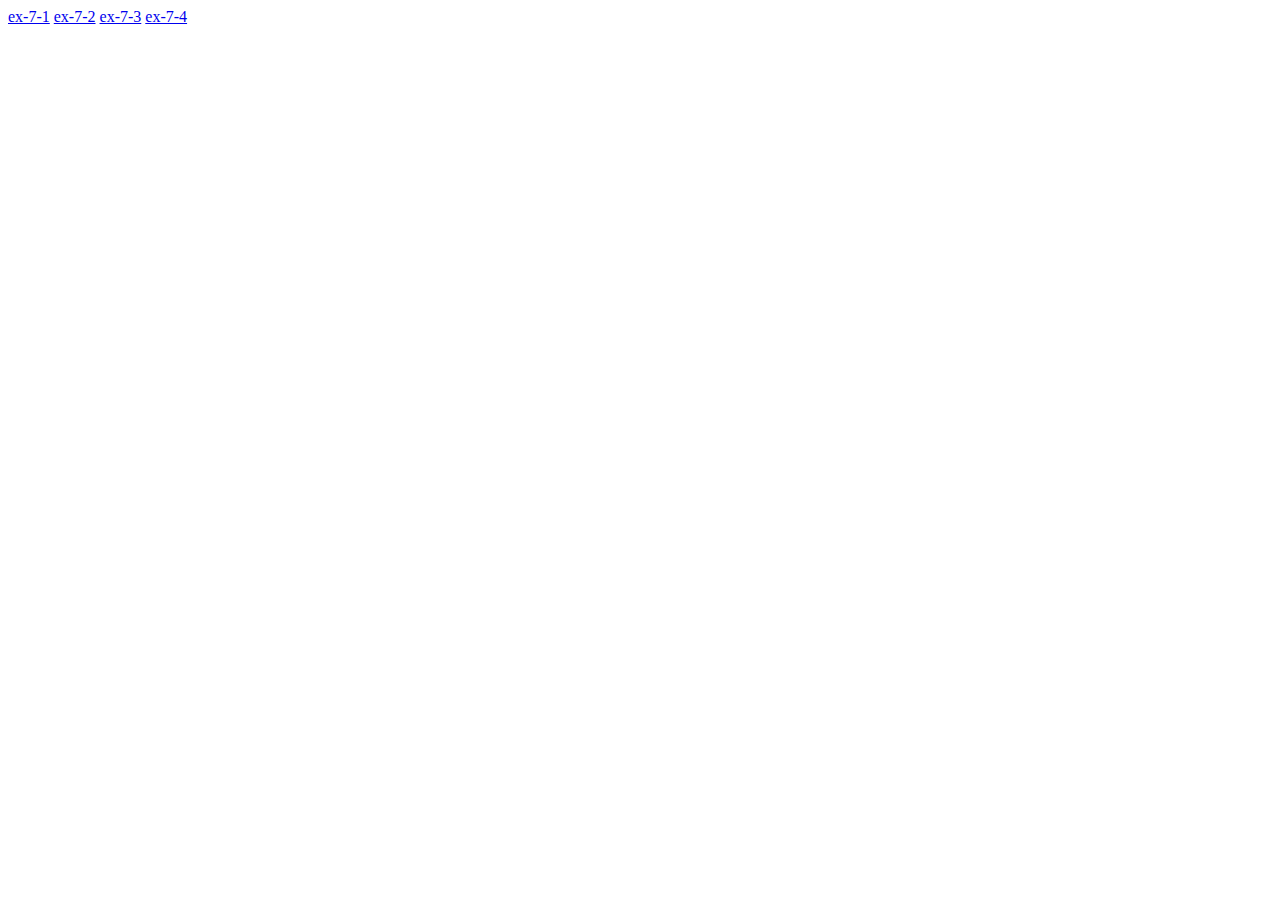
<file: index.html>
<!DOCTYPE html>
<html lang="en">
<head>
    <meta charset="UTF-8">
    <meta name="viewport" content="width=device-width, initial-scale=1.0">
    <title>Document</title>
</head>
<body>
   <a href="./7-1/index.html"><span>ex-7-1</span></a> 
   <a href="./ex-7-2/cart.html">ex-7-2</a>
   <a href="./7-3/cart.html"><span>ex-7-3</span></a>
   <a href="./7-4/index.html"><span>ex-7-4</span></a>
</body>
</html>
</file>
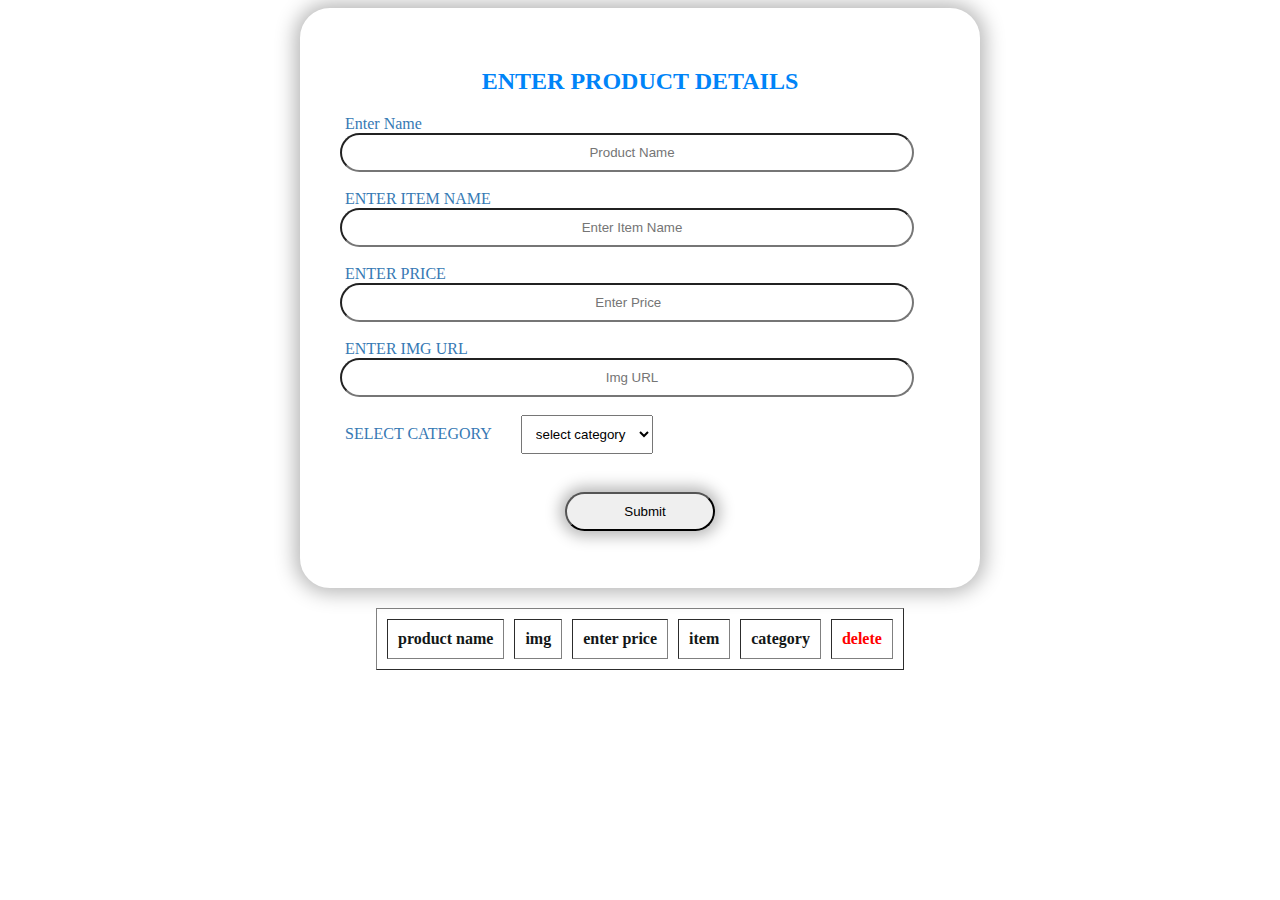
<file: 7-1/index.html>
<!DOCTYPE html>
<html lang="en">
<head>
    <meta charset="UTF-8">
    <meta name="viewport" content="width=device-width, initial-scale=1.0">
    <title>form-ex-1</title>
    <link rel="stylesheet" href="style.css">
</head>
<body>
    <form id="form">

        <h2>  ENTER PRODUCT DETAILS </h2>

        <label> Enter  Name</label> <br>
        <input type="text" placeholder="product name" id="product_name" required><br><br>
        <label> ENTER ITEM NAME</label><br>
        <input type="text" placeholder="enter item name" id="item" required><br><br>
        <label> ENTER PRICE </label><br>
        <input type="text" placeholder="enter price  " id="enter_price" required><br><br>
        <label>ENTER IMG URL</label>
        <input type="src" placeholder="img URL" id="img" required><br><br>
        <label>SELECT CATEGORY</label>
        <select name="select category " id="category " required>
            <option value="select category ">select category </option>
            <option value="baby">Shirt </option>
            <option value="books">Hoodie</option>
            <option value="deales">jeans    </option>
        </select><br><br>
        <input type="submit" id="submit">

    </form>
    <table border="1px solid black" cellspacing="10px" cellpadding="10px" id="output">
        <tbody>
            <tr>
                <th>product name</th>
                <th>img</th>
                <th>enter price</th>
                <th>item</th>
                <th>category </th>
                <th id="delete">delete</th>
            </tr>
        </tbody>
        <tbody id="data"></tbody>
    </table>

    <script src="./index.js"></script>
</body>
</html>
</file>
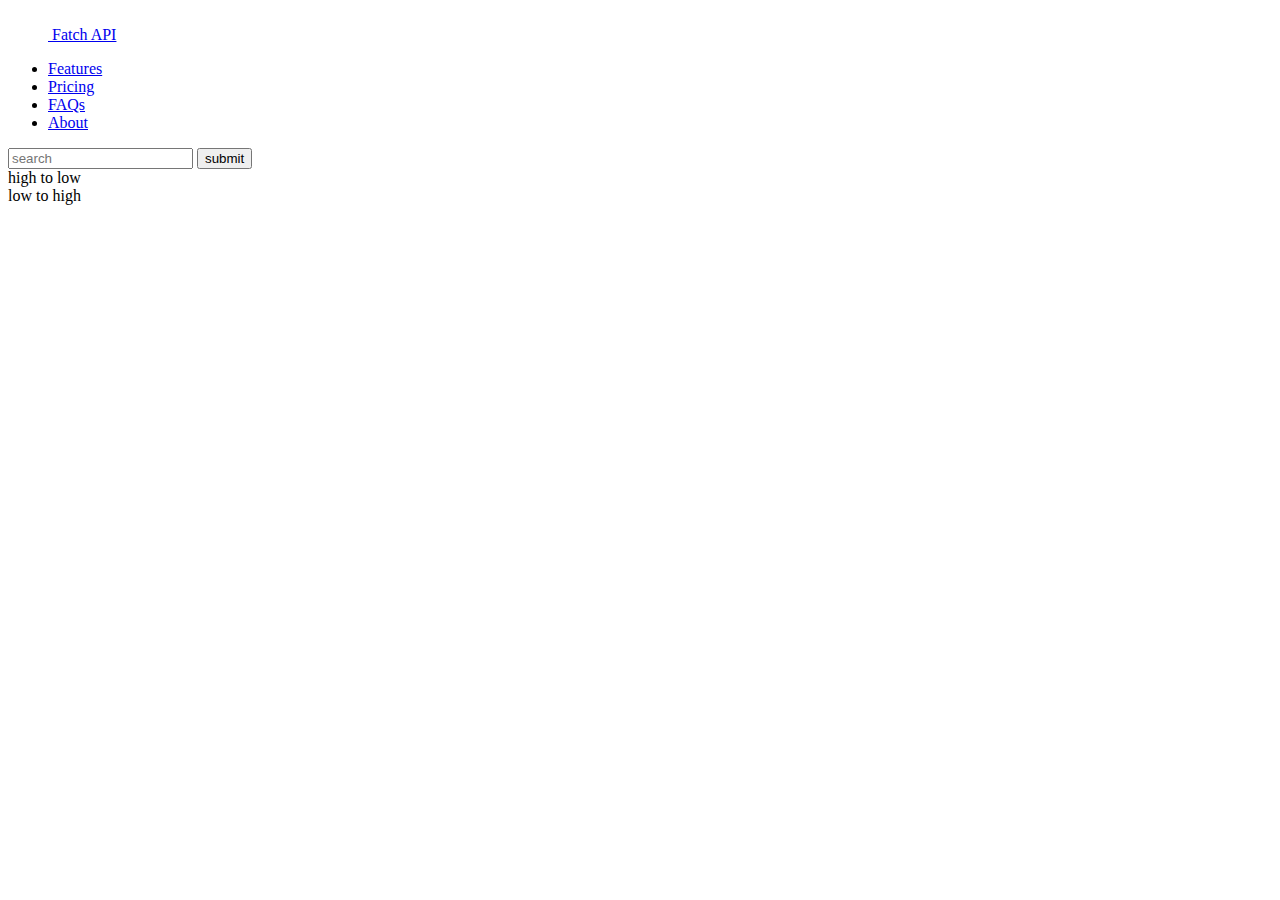
<file: 7-4/index.html>
<!DOCTYPE html>
<html lang="en">

<head>
    <meta charset="UTF-8">
    <meta name="viewport" content="width=device-width, initial-scale=1.0">
    <title>Document</title>
    <link rel="stylesheet" href="./style.css">
    <link href="https://cdn.jsdelivr.net/npm/bootstrap@5.2.3/dist/css/bootstrap.min.css" rel="stylesheet"
        integrity="sha384-rbsA2VBKQhggwzxH7pPCaAqO46MgnOM80zW1RWuH61DGLwZJEdK2Kadq2F9CUG65" crossorigin="anonymous">
    <link rel="stylesheet" href="style.css">
</head>

<body>
    <header>
        <div class="container">
            <header class="d-flex flex-wrap justify-content-center py-3 mb-4 border-bottom">
                <a href="/"
                    class="d-flex align-items-center mb-3 mb-md-0 me-md-auto link-body-emphasis text-decoration-none">
                    <svg class="bi me-2" width="40" height="32">
                        <use xlink:href="#bootstrap"></use>
                    </svg>
                    <span class="fs-4">Fatch API</span>
                </a>

                <ul class="nav nav-pills">

                    <li class="nav-item"><a href="#" class="nav-link">Features</a></li>
                    <li class="nav-item"><a href="#" class="nav-link">Pricing</a></li>
                    <li class="nav-item"><a href="#" class="nav-link">FAQs</a></li>
                    <li class="nav-item"><a href="#" class="nav-link">About</a></li>
                </ul>
                <form class="d-flex" id="search">
                    <input class="from-control me-2" type="search" id="search" placeholder="search" aria-label="search" />
                    <button class="btn btn-outline-success" type="submit">submit</button>
                </form>
            </header>
        </div>

    </header>

    <div class="text-center " >
        <div class="btn btn-success m-2" id="htl">high to low</div>
        <div class="btn btn-success " id="lth">low to high</div>
    </div>

    <div class="main">

        <div id="box">

        </div>

    </div>
</body>
<script src="./index.js"></script>
<script src="https://cdn.jsdelivr.net/npm/bootstrap@5.2.3/dist/js/bootstrap.bundle.min.js"
    integrity="sha384-kenU1KFdBIe4zVF0s0G1M5b4hcpxyD9F7jL+jjXkk+Q2h455rYXK/7HAuoJl+0I4"
    crossorigin="anonymous"></script>

</html>
</file>
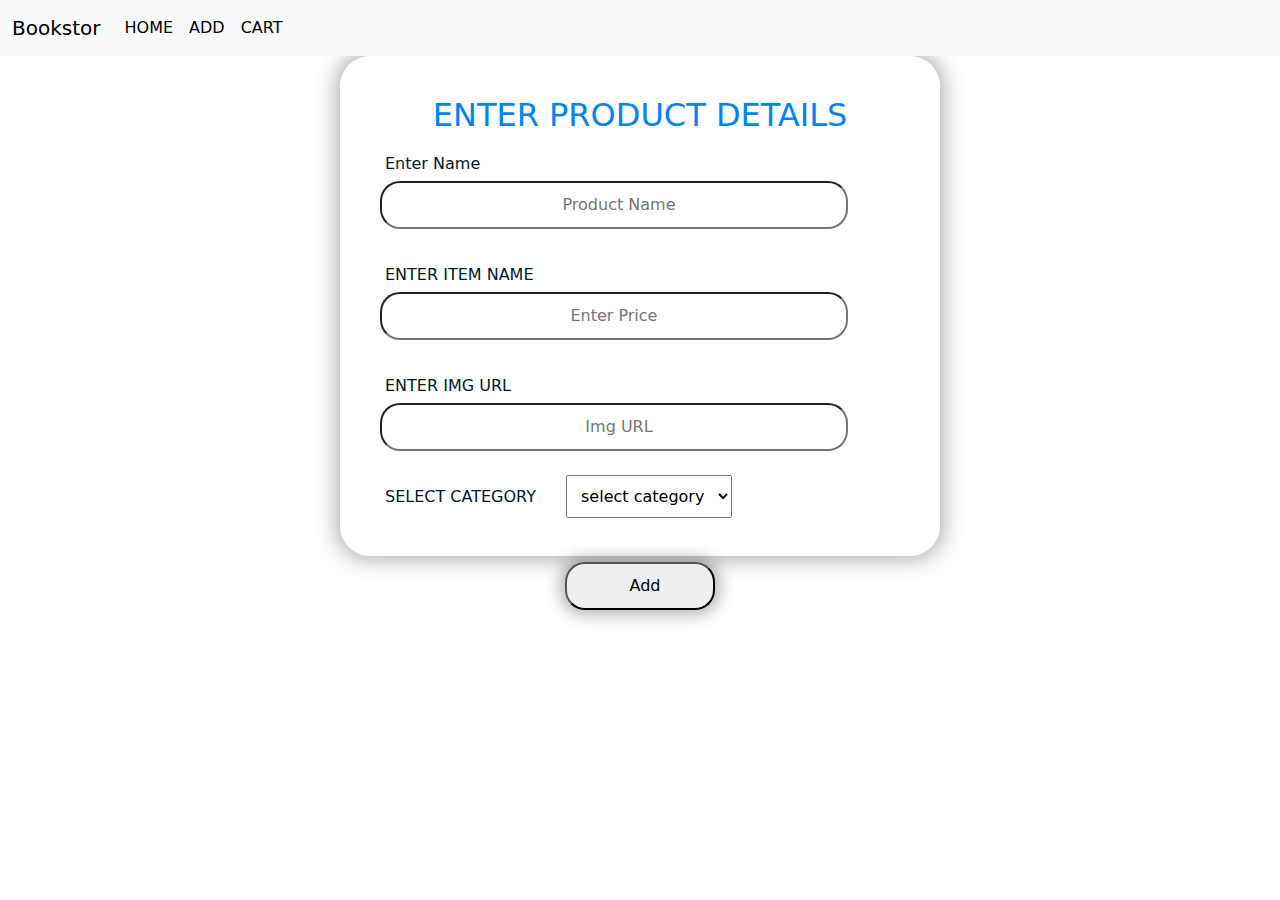
<file: 7-3/add.html>
<!DOCTYPE html>
<html lang="en">

<head>
  <meta charset="UTF-8">
  <meta name="viewport" content="width=device-width, initial-scale=1.0">
  <title>add book</title>
  <link href="https://cdn.jsdelivr.net/npm/bootstrap@5.3.3/dist/css/bootstrap.min.css" rel="stylesheet"
  integrity="sha384-QWTKZyjpPEjISv5WaRU9OFeRpok6YctnYmDr5pNlyT2bRjXh0JMhjY6hW+ALEwIH" crossorigin="anonymous">
<script src="https://cdn.jsdelivr.net/npm/bootstrap@5.3.3/dist/js/bootstrap.bundle.min.js"
  integrity="sha384-YvpcrYf0tY3lHB60NNkmXc5s9fDVZLESaAA55NDzOxhy9GkcIdslK1eN7N6jIeHz"
  crossorigin="anonymous"></script>
  <style>
      table img {
    width: 50px;
}

#form {
    
    padding: 30px;
    width: 600px;
    height: 500px;
    margin: auto;
    border-radius:30px ;
    background-color: rgb(255, 255, 255);
    box-shadow: 0 0 20px 5px #0000004a;
    border: 10px solid rgb(255, 255, 255);
}

#form input {
    border-radius: 20px;
    width: 90%;
    padding: 10px;
    margin: auto;
    text-align: center;
    text-transform: capitalize;
    padding-left: 20px;
}

h2 {
    text-transform: capitalize;
    text-align: center;
    color: rgb(0, 132, 248);
}

table {
    margin-top: 100px;
    margin: auto;
}

tbody th {
    color: rgb(19, 23, 23);
}

select {
    padding: 10px;
    margin-left: 20px;
}

#delete {
    color: red;
}

#output{
    margin-top: 50px;
}

label {
    color: rgb(0, 24, 44);
    margin: 5px;
    padding-top: 5px;
}
#submit{
    width: 150px !important ;
   display: flex;
 justify-content: center;
 border-radius: 50px;
 margin-top: 20px !important;
 box-shadow: 0 0 15px 5px #0000004a;

}

#submit:hover {
    background-color: rgb(62, 90, 182);
    transition: all 0.5S;
    color: aliceblue;
}
    /* #form{
      width: 400px;
      height: 600px;
      background: rgb(240, 239, 239) ;
      margin: auto;
      margin-top: 20px;
    } 
    #form input{
      padding: 10px;
      margin: 10px;
      margin-top: 50px;
    }
    h3{
      color: rgb(0, 0, 0);
      text-align: center;
    }
    label{
      text-transform: capitalize;
      color: rgb(0, 0, 0);
    }
    #category{
      padding: 10px;
    }
    #submit{
      color: blue;
    }
    #submit:hover{
      background-color: rgb(7, 151, 108);
      color: aliceblue;
      transition: all 0.5s;
    } */
  </style>
<body>
  <nav class="navbar navbar-expand-lg navbar-light bg-light">
    <div class="container-fluid">
        <a class="navbar-brand" href="#">Bookstor</a>
        <button class="navbar-toggler" type="button" data-bs-toggle="collapse"
            data-bs-target="#navbarSupportedContent" aria-controls="navbarSupportedContent" aria-expanded="false"
            aria-label="Toggle navigation">
            <span class="navbar-toggler-icon"></span>
        </button>
        <div class="collapse navbar-collapse" id="navbarSupportedContent">
            <ul class="navbar-nav me-auto mb-2 mb-lg-0">
              <li class="nav-item">
                <a class="nav-link active" aria-current="page" href="./index.html">HOME</a>
            </li>
            <li class="nav-item">
                <a class="nav-link active" aria-current="page" href="./add.html">ADD</a>
            </li>
            <li class="nav-item">
                <a class="nav-link active" aria-current="page" href="./cart.html">CART</a>
            </li>
        </div>
    </div>
</nav>
  <!-- <form id="form">
    <h3>Add Books Stor</h3>
    <label>enter book title =</label>
    <input type="text" id="bookname" placeholder="enter book title" required><br>
    <label>enter book img url  =</label>
    <input type="url" id="img" placeholder="enter url" required>
    <label>enter book price =</label>
    <input type="number" id="price" placeholder="price" required><br><br>
    <label>select book category =</label>
    <select name="" id="category" required>
      <option value="" selected>select category</option>
      <option value="gandhi ji">gandhi ji</option>
      <option value="Abdul kalam">Abdul kalam</option>
      <option value="modi">modi</option>
    </select><br>
    <input type="submit" id="submit" value="add">
  </form> -->
  <form id="form">

    <h2> ENTER PRODUCT DETAILS </h2>

    <label> Enter Name</label> <br>
    <input type="text" placeholder="product name" id="bookname" required><br><br>
    <label> ENTER ITEM NAME</label><br>

    <input type="text" placeholder="enter price  " id="price" required><br><br>
    <label>ENTER IMG URL</label>
    <input type="src" placeholder="img URL" id="img" required><br><br>
    <label>SELECT CATEGORY</label>
    <select name="select category " id="category" required>
      <option value="select category ">select category </option>
      <option value="gandhi ji">optin-1 </option>
      <option value="girl">option-2</option>
      <option value="gandhi ji">option-3</option>
    </select><br><br>
    <input type="submit" id="submit" value="add">
  </form>
</body>
<script>
  let books = JSON.parse(localStorage.getItem('data')) || []
    const localdata = (e) => {
      e.preventDefault()

      let data = {
        bookname: document.getElementById("bookname").value,
        img: document.getElementById("img").value,
        price: document.getElementById("price").value,
        category:document.getElementById("category").value,
      }
      books.push(data);
      localStorage.setItem("data", JSON.stringify(books));
    };


 
    document.getElementById("form").addEventListener("submit", localdata)
</script>
  
</html>
</file>
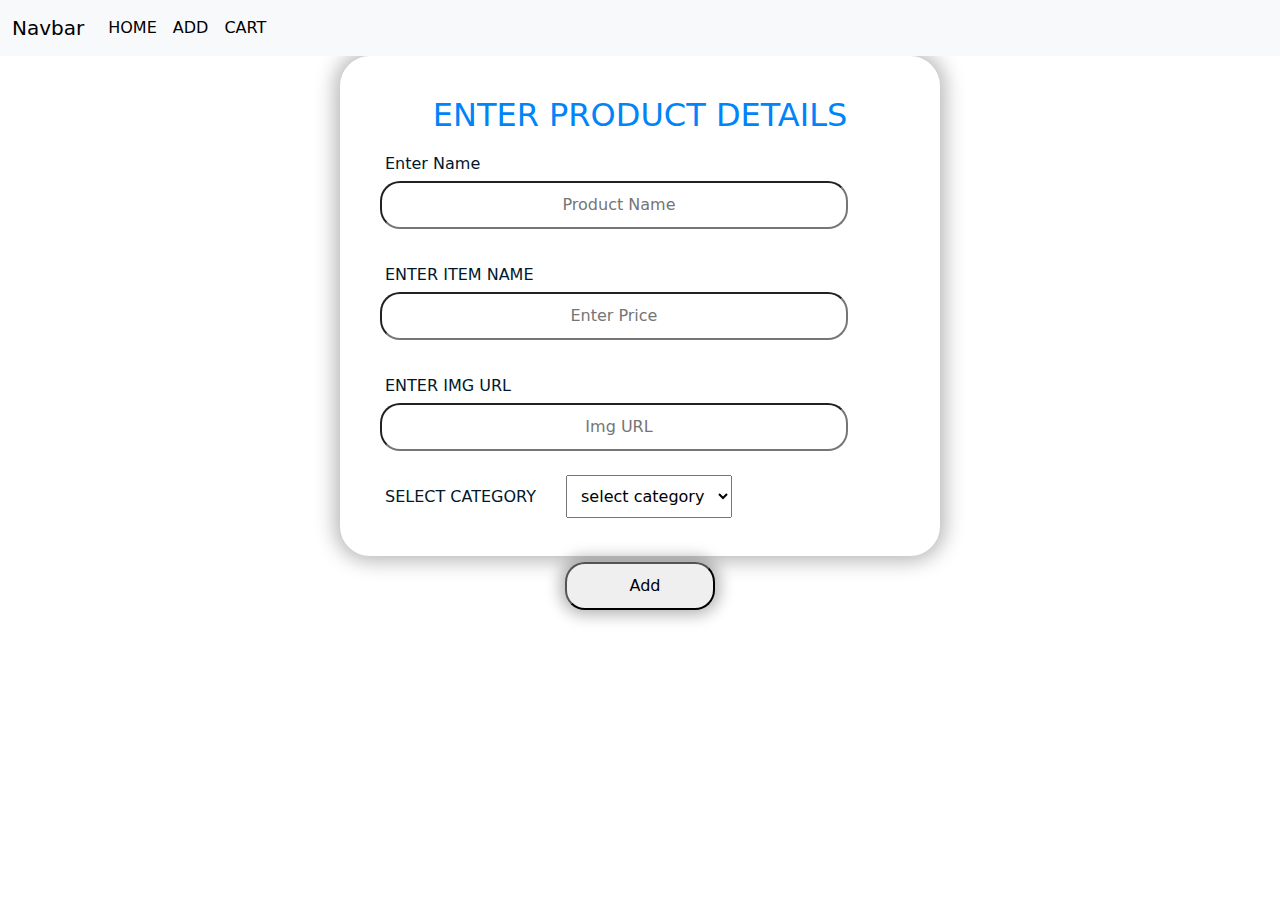
<file: ex-7-2/add.html>
<!DOCTYPE html>
<html lang="en">

<head>
  <meta charset="UTF-8">
  <meta name="viewport" content="width=device-width, initial-scale=1.0">
  <title>Add-product</title>
  <link href="https://cdn.jsdelivr.net/npm/bootstrap@5.3.3/dist/css/bootstrap.min.css" rel="stylesheet"
    integrity="sha384-QWTKZyjpPEjISv5WaRU9OFeRpok6YctnYmDr5pNlyT2bRjXh0JMhjY6hW+ALEwIH" crossorigin="anonymous">
  <link rel="stylesheet" href="style.css">
  <script src="https://cdn.jsdelivr.net/npm/bootstrap@5.3.3/dist/js/bootstrap.bundle.min.js"
    integrity="sha384-YvpcrYf0tY3lHB60NNkmXc5s9fDVZLESaAA55NDzOxhy9GkcIdslK1eN7N6jIeHz"
    crossorigin="anonymous"></script>

<body>
  <nav class="navbar navbar-expand-lg navbar-light bg-light">
    <div class="container-fluid">
      <a class="navbar-brand" href="#">Navbar</a>
      <button class="navbar-toggler" type="button" data-bs-toggle="collapse" data-bs-target="#navbarSupportedContent"
        aria-controls="navbarSupportedContent" aria-expanded="false" aria-label="Toggle navigation">
        <span class="navbar-toggler-icon"></span>
      </button>
      <div class="collapse navbar-collapse" id="navbarSupportedContent">
        <ul class="navbar-nav me-auto mb-2 mb-lg-0">
          <li class="nav-item">
            <a class="nav-link active" aria-current="page" href="./index.html">HOME</a>
          </li>
          <li class="nav-item">
            <a class="nav-link active" aria-current="page" href="./add.html"> ADD </a>
          </li>
          <li class="nav-item">
            <a class="nav-link active" aria-current="page" href="./cart.html"> CART</a>
          </li>
      </div>
    </div>
  </nav>
  <!-- <form id="form">
    <h3>Add Your products</h3>
    <label>enter book title =</label>

    <input type="text" id="bookname" placeholder="enter book title" required><br>

    <label>enter book img url  =</label>

    <input type="url" id="img" placeholder="enter url" required>

    <label>enter book price =</label>
    <input type="number" id="price" placeholder="price" required><br><br>
    <label>select book category =</label>
    <select name="" id="category" required>
      <option value="" selected>select category</option>
      <option value="gandhi ji">gandhi ji</option>
      <option value="girls">girls</option>
      <option value="gandhi ji">gandhi ji</option>
    </select><br>
    <input type="submit" id="submit" value="add">
  </form> -->
  <form id="form">

    <h2> ENTER PRODUCT DETAILS </h2>

    <label> Enter Name</label> <br>
    <input type="text" placeholder="product name" id="bookname" required><br><br>
    <label> ENTER ITEM NAME</label><br>

    <input type="text" placeholder="enter price  " id="price" required><br><br>
    <label>ENTER IMG URL</label>
    <input type="src" placeholder="img URL" id="img" required><br><br>
    <label>SELECT CATEGORY</label>
    <select name="select category " id="category" required>
      <option value="select category ">select category </option>
      <option value="gandhi ji">optin-1 </option>
      <option value="girl">option-2</option>
      <option value="gandhi ji">option-3</option>
    </select><br><br>
    <input type="submit" id="submit" value="add">
  </form>
</body>
<script>
  let books = JSON.parse(localStorage.getItem('data')) || []
  const localdata = (e) => {
    e.preventDefault()

    let data = {
      bookname: document.getElementById("bookname").value,
      img: document.getElementById("img").value,
      price: document.getElementById("price").value,
      category: document.getElementById("category").value
    }
    books.push(data);
    localStorage.setItem("data", JSON.stringify(books));
  };



  document.getElementById("form").addEventListener("submit", localdata)
</script>

</html>
</file>
<file: 7-1/style.css>
table img {
    width: 50px;
}

#form {
    
    padding: 30px;
    width: 600px;
    height: 500px;
    margin: auto;
    border-radius:30px ;
    background-color: rgb(255, 255, 255);
    box-shadow: 0 0 20px 5px #0000004a;
    border: 10px solid rgb(255, 255, 255);
}

#form input {
    border-radius: 20px;
    width: 90%;
    padding: 10px;
    margin: auto;
    text-align: center;
    text-transform: capitalize;
    padding-left: 20px;
}

h2 {
    text-transform: capitalize;
    text-align: center;
    color: rgb(0, 132, 248);
}

table {
    margin-top: 100px;
    margin: auto;
}

tbody th {
    color: rgb(19, 23, 23);
}

select {
    padding: 10px;
    margin-left: 20px;
}

#delete {
    color: red;
}

#output{
    margin-top: 20px;
}

label {
    color: rgb(54, 121, 180);
    margin: 5px;
    padding-top: 5px;
}
#submit{
    width: 150px !important ;
   display: flex;
 justify-content: center;
 border-radius: 50px;
 margin-top: 20px !important;
 box-shadow: 0 0 15px 5px #0000004a;

}

#submit:hover {
    background-color: rgb(62, 90, 182);
    transition: all 0.5S;
    color: aliceblue;
}
</file>
<file: 7-4/style.css>
#box {
    display: flex;
    /* float: right; */
    padding: 70px;
    flex-direction: row;
    flex-wrap: wrap;
    margin: 0px 50px;

    background-color: #ffffff;



}


#cards {
    transition: 1s ease; 
    padding: 0 20px;
    box-shadow: 0 4px 8px 2px rgba(0, 0, 0, 0.2), 0 6px 20px 0 rgba(66, 75, 75, 0.19);
    width: 22%;
    background-color: #ffffff;
    margin: 10px auto;
    text-align: center;
    border-radius: 10px;

}

#cards:hover {
   
    -ms-transform: scale(0.9);
    transform: scale(0.9);
    transition: 1s ease;
}

#img {
    border-radius: 20px 20px 0px 0px;
    width: 100%;
    height: 250px;
    object-fit: cover;
}

#price {
    font-weight: 500;
    font-size: 30px;
}

#title {
    font-size: 20px;
    margin-top: 30px;
}

#cards:hover {
    size: 10px;

}
</file>
<file: ex-7-2/style.css>
/* #form{
  
    width: 400px;
    box-shadow: 0 4px 8px 0 rgba(0, 0, 0, 0.2), 0 6px 20px 0 rgba(0, 0, 0, 0.19);
    background: rgb(255, 255, 255) ;
    margin: auto;
    margin-top: 20px;
  } 
  #form input{
    padding: 10px;
    margin: 10px;
    margin-top: 50px;
  }
  h3{
    color: rgb(0, 0, 0);
    text-align: center;
  }
  label{
    text-transform: capitalize;
    color: rgb(0, 0, 0);
  }
  #category{
    padding: 10px;
  }
  #submit{
    color: blue;
  }
  #submit:hover{
    background-color: rgb(7, 151, 108);
    color: aliceblue;
    transition: all 0.5s;
  } */

  table img {
    width: 50px;
}

#form {
    
    padding: 30px;
    width: 600px;
    height: 500px;
    margin: auto;
    border-radius:30px ;
    background-color: rgb(255, 255, 255);
    box-shadow: 0 0 20px 5px #0000004a;
    border: 10px solid rgb(255, 255, 255);
}

#form input {
    border-radius: 20px;
    width: 90%;
    padding: 10px;
    margin: auto;
    text-align: center;
    text-transform: capitalize;
    padding-left: 20px;
}

h2 {
    text-transform: capitalize;
    text-align: center;
    color: rgb(0, 132, 248);
}

table {
    margin-top: 100px;
    margin: auto;
}

tbody th {
    color: rgb(19, 23, 23);
}

select {
    padding: 10px;
    margin-left: 20px;
}

#delete {
    color: red;
}

#output{
    margin-top: 50px;
}

label {
    color: rgb(0, 24, 44);
    margin: 5px;
    padding-top: 5px;
}
#submit{
    width: 150px !important ;
   display: flex;
 justify-content: center;
 border-radius: 50px;
 margin-top: 20px !important;
 box-shadow: 0 0 15px 5px #0000004a;

}

#submit:hover {
    background-color: rgb(62, 90, 182);
    transition: all 0.5S;
    color: aliceblue;
}
</file>
